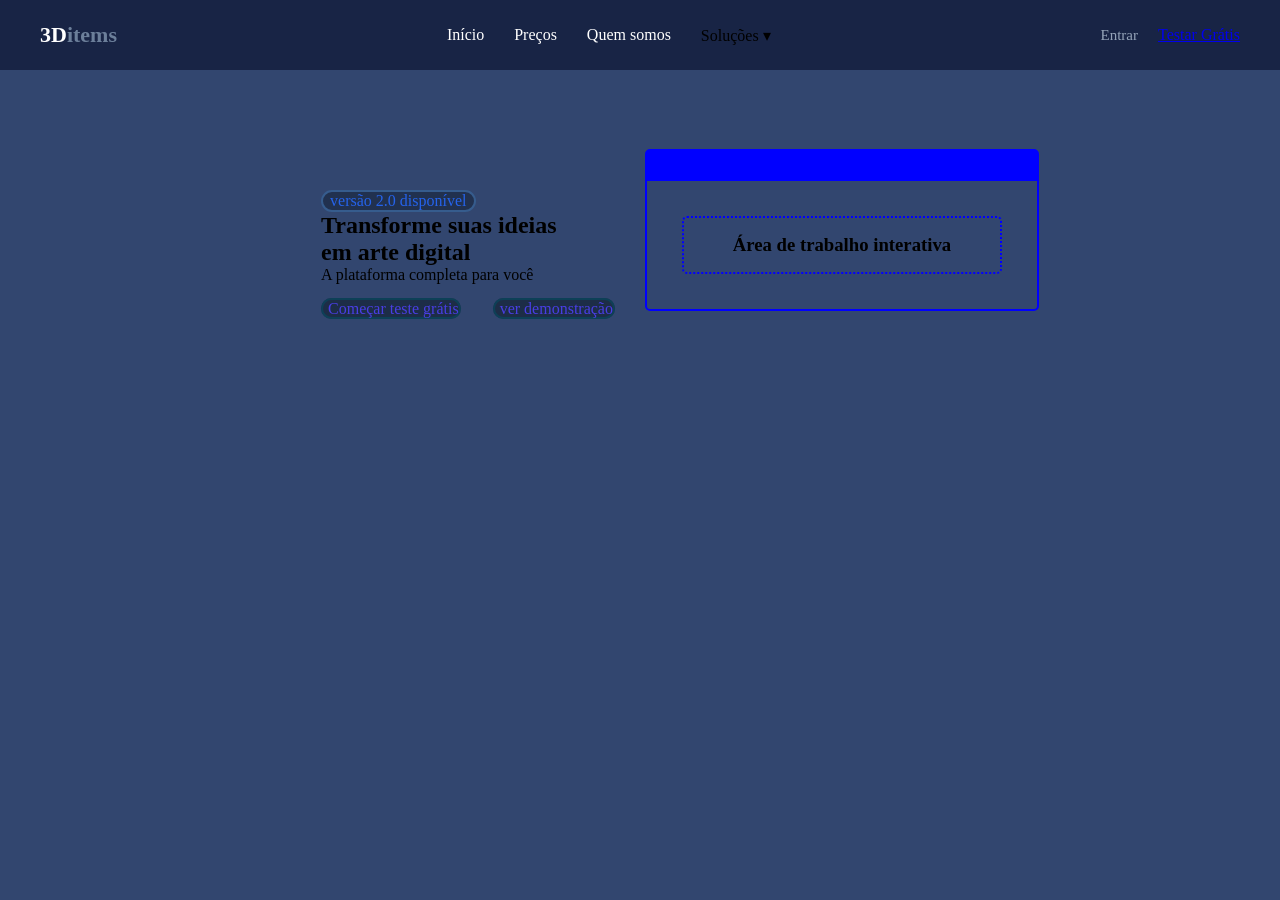
<file: index.html>
<!DOCTYPE html>
<html lang="pt-br">

<head>
  <meta charset="UTF-8">
  <meta name="viewport" content="width=device-width, initial-scale=1.0">
  <link rel="stylesheet" href="/css/style.css">
  <title>minha-primeira-lp</title>
</head>

<body>
  <!-- <div>
        <img id="banner-principal"
            src="https://i.pinimg.com/564x/9e/11/67/9e1167ef77c42cedbff9676e4fa18d15.jpg"
            alt="">
     </div>
      <div>
            <img id="divisinha" src="https://static.wikia.nocookie.net/sonys-marvel-universe/images/2/22/Venom_%28V3%29.png/revision/latest?cb=20241019153714" alt="" srcset="">
        </div>
        <div class="divisinha2">
            <p>Lorem ipsum dolor, sit amet consectetur adipisicing elit. Laudantium eligendi vitae reiciendis. Ducimus dolor tempore suscipit et ipsa dolorem fugiat animi laborum possimus, incidunt cum enim, perspiciatis veritatis, iste ex?</p>
            <button>Visualizar</button>
            
        </div> -->
  <header>
    <nav class="batata">
      <div class="logo">3D<span class=logocor>items</span></div>
      <ul class="centro">
        <li><a href="#">Início</a></li>
        <li><a href="/pages/preco.html">Preços</a></li>
        <li><a href="/pages/quemsomos.html">Quem somos</a></li>
        <li>Soluções ▾ </li>

      </ul>
      <div class="botoes-direita">
        <a href="#" class="entrar">Entrar</a>
        <a href="#" class="teste">Testar Grátis</a>
      </div>
    </nav>
  </header>

  <main>
    <section id="section1">
      <div class="div1">
        <p class="batata2">versão 2.0 disponível</p>
           <h1>Transforme suas <span class="span1">ideias</span><br> em arte digital</h1>
        <p>A plataforma completa para você </p>
        <ul class="ul1">
            <li><a href="#">Começar teste grátis</a></li>
            <li><a href="#">ver demonstração</a></li>
        </ul>
      </div>
      <div id="div2">
   
        <div class="divdadiv">
          <h3>Área de trabalho interativa</h3>
        </div>
      </div>
    </section>
    <section>
      <div>

      </div>
    </section>
    <section>
      <div>

      </div>
    </section>
  </main>
</body>

</html>
</file>
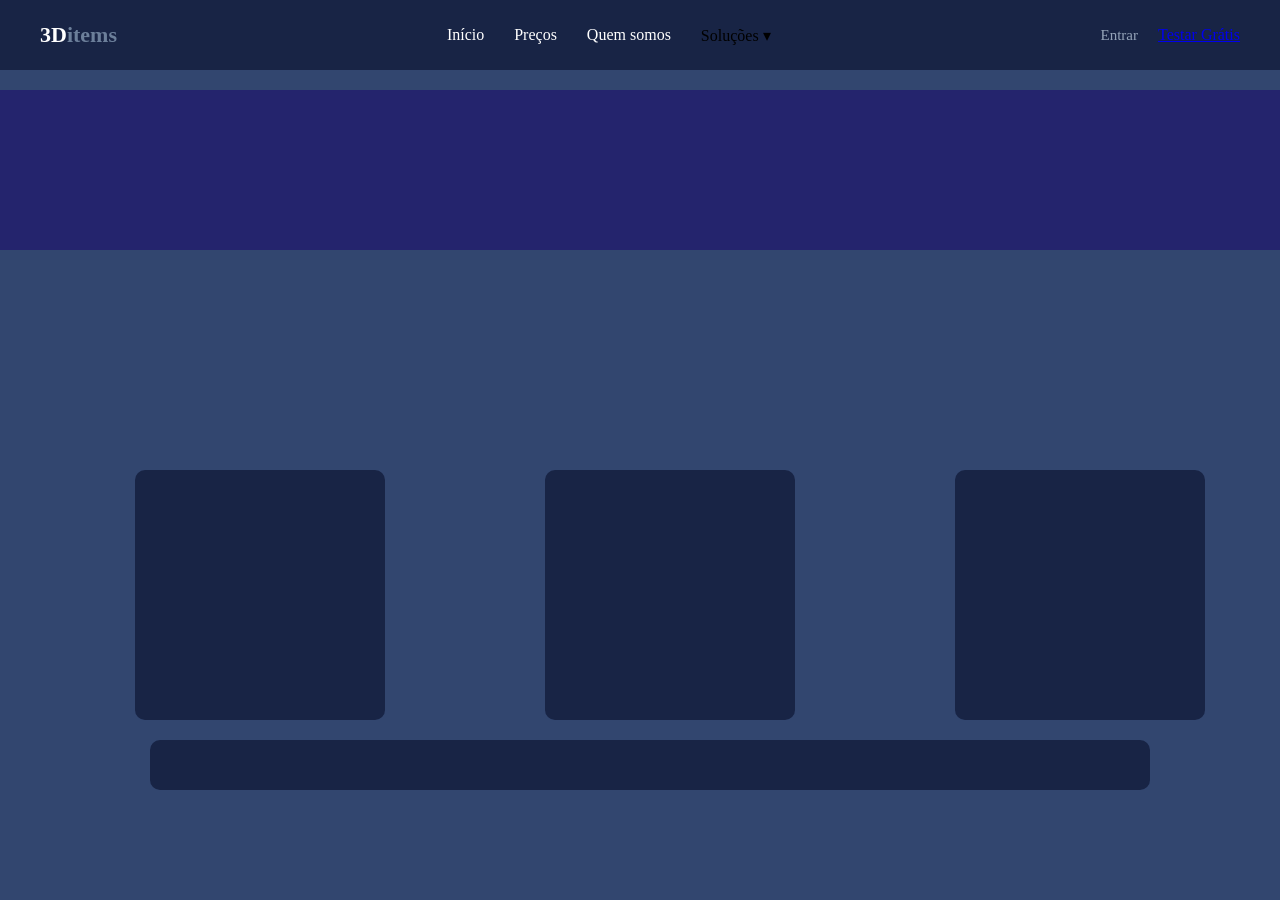
<file: pages/preco.html>
<!DOCTYPE html>
<html lang="en">
<head>
    <meta charset="UTF-8">
    <meta name="viewport" content="width=device-width, initial-scale=1.0">
    <link rel="stylesheet" href="/css/preco.css">
    <title>Document</title>
</head>
<body>
   <header>
    <nav class="batata">
      <div class="logo">3D<span class=logocor>items</span></div>
      <ul class="centro">
        <li><a href="#">Início</a></li>
        <li><a href="/pages/preco.html">Preços</a></li>
        <li><a href="/pages/quemsomos.html">Quem somos</a></li>
        <li>Soluções ▾ </li>

      </ul>
      <div class="botoes-direita">
        <a href="#" class="entrar">Entrar</a>
        <a href="#" class="teste">Testar Grátis</a>
      </div>
    </nav>
  </header>
  <main>
    <section>
        <div class="feijoada">

        </div>
    </section>
  </main>
  <footer>
    <section class="mixer">
        <div class="salada-de-frutas">
            <div class="abacaxi">
                
            </div>
            <div class="maracuja">

            </div>
            <div class="ameixa">

            </div>
        </div>
        <div class="uva">

        </div>
    </section>
  </footer>
</body>
</html>
</file>
<file: css/style.css>
* {
    margin: 0;
    padding: 0;
    box-sizing: border-box;
}  

body {
      background-color: #32466f;
    }


    .batata {
      background-color: #182445; 
      display: flex;
      align-items: center;
      justify-content: space-between;
      padding: 0 40px;
      height: 70px;
    }

    .logo {
      color: white;
      font-size: 22px;
      font-weight: bold;
    }
    .logocor{
        color: #6c7f9a;

    }

    
    .centro {
      display: flex;
      gap: 30px;
      list-style: none;
    }

    .centro li a{
      color: white;
      text-decoration: none;
    }


    .links-centro a {
      color: #94a3b8;
      text-decoration: none;
      font-size: 15px;
    }
    .links-centro a:hover {
      color: white;
    }

    
    .dropdown {
      position: relative; 
    }
    
    .dropdown-content {
      display: none; 
      position: absolute;
      top: 100%;
      left: 0;
      background-color: white;
      min-width: 220px;
      box-shadow: 0px 8px 16px rgba(0, 0, 0, 0.15);
      border-radius: 6px;
      padding: 10px 0;
      margin-top: 10px;
      list-style: none;
    }

    .dropdown-content a {
      color: #5c708e; 
      padding: 12px 20px;
      display: block;
      font-size: 14px;
    }
    .dropdown-content a:hover {
      background-color: #f1f5f9;
    }

    .dropdown:hover .dropdown-content {
      display: block;
    }

    .botoes-direita {
      display: flex;
      align-items: center;
      gap: 20px;
    }
    .entrar {
      color: #94a3b8;
      text-decoration: none;
      font-size: 15px;
    }
    .btn-entrar:hover {
      color: white;
    }
    

    #section1 {
      display: flex;
    height: 5rem;
    width:100%;
    justify-content: center;
      padding-top: 10rem;
      align-items: center;
    gap: 30px;
    }

    .batata2{
      color: #2563eb;
      border-radius: 20px;
      border: 2px solid rgb(54, 92, 141) ;
      background-color: #192841af;
      width: 155px;
      padding-left: 7px ;


    }

    .div1{
        justify-content: center;
      padding-top: 3rem;
      padding-left: 5rem;
      border-radius: 6px;  
      
    }
    .ul1{
      list-style-type: none;
      gap: 2rem;
      display: flex;
      padding-top: 1rem;
      }

      .ul1 li a{
          color: rgb(73, 62, 228);
        text-decoration: none;
        border-radius: 20px;
        border: 2px solid rgba(10, 68, 91, 0.822) ;
        background-color: #1a2940d7;
        width: 220px;
        padding-left: 5px ;
      }
    
      #div2{
      border-radius:5px ;
      border: 2px solid blue;
      padding: 35px;
      border-top-width: 2rem;
      
      }
    

      .divdadiv{
        border: 2px dotted blue;
        display: flex;
        padding: 1rem;
        width: 20rem;
        justify-content: center;
        border-radius: 5px;
        
        
      }

  

      /* display: flex;
      justify-content: center;
      flex-direction: column;
      gap: 1rem; */

  /* 
  #banner-principal{
      margin-top: 1rem;
      width: 30vw;
      height: 30vw;
      border-radius: 1rem;
  }
  #divisinha{
      margin-top: 1rem;
      width: 30vw;
      height: 30vw;
      border-radius: 1rem;
  }
  .divisinha2 p {
      background-color: blueviolet;
      
  }
</file>
<file: css/preco.css>
* {
    margin: 0;
    padding: 0;
    box-sizing: border-box;
}  

body {
      background-color: #32466f;
    }


    .batata {
      background-color: #182445; 
      display: flex;
      align-items: center;
      justify-content: space-between;
      padding: 0 40px;
      height: 70px;
    }

    .logo {
      color: white;
      font-size: 22px;
      font-weight: bold;
    }
    .logocor{
        color: #6c7f9a;

    }

    
    .centro {
      display: flex;
      gap: 30px;
      list-style: none;
    }

    .centro li a{
      color: white;
      text-decoration: none;
    }


    .links-centro a {
      color: #94a3b8;
      text-decoration: none;
      font-size: 15px;
    }
    .links-centro a:hover {
      color: white;
    }

    
    .dropdown {
      position: relative; 
    }
    
    .dropdown-content {
      display: none; 
      position: absolute;
      top: 100%;
      left: 0;
      background-color: white;
      min-width: 220px;
      box-shadow: 0px 8px 16px rgba(0, 0, 0, 0.15);
      border-radius: 6px;
      padding: 10px 0;
      margin-top: 10px;
      list-style: none;
    }

    .dropdown-content a {
      color: #5c708e; 
      padding: 12px 20px;
      display: block;
      font-size: 14px;
    }
    .dropdown-content a:hover {
      background-color: #f1f5f9;
    }

    .dropdown:hover .dropdown-content {
      display: block;
    }

    .botoes-direita {
      display: flex;
      align-items: center;
      gap: 20px;
    }
    .entrar {
      color: #94a3b8;
      text-decoration: none;
      font-size: 15px;
    }
    .btn-entrar:hover {
      color: white;
    }  

    #section1 {
      display: flex;
    height: 5rem;
    width:100%;
    justify-content: center;
      padding-top: 10rem;
      align-items: center;
    gap: 30px;
    }

    .batata2{
      color: #2563eb;
      border-radius: 20px;
      border: 2px solid rgb(54, 92, 141) ;
      background-color: #192841af;
      width: 155px;
      padding-left: 7px ;


    }

    .div1{
        justify-content: center;
      padding-top: 3rem;
      padding-left: 5rem;
      border-radius: 6px;  
      
    }
    .ul1{
      list-style-type: none;
      gap: 2rem;
      display: flex;
      padding-top: 1rem;
    }

    .ul1 li a{
         color: rgb(73, 62, 228);
      text-decoration: none;
      border-radius: 20px;
      border: 2px solid rgba(10, 68, 91, 0.822) ;
      background-color: #1a2940d7;
      width: 220px;
      padding-left: 5px ;
    }
   
    #div2{
    border-radius:5px ;
    border: 2px solid blue;
    padding: 35px;
    border-top-width: 2rem;
    
    }
  

    .divdadiv{
      border: 2px dotted blue;
      display: flex;
      padding: 1rem;
      width: 20rem;
      justify-content: center;
      border-radius: 5px;
    }
    .feijoada{
     display: flex;
     background-color:rgb(36, 36, 109) ;
     border-radius:20px solid rgb(73, 73, 164) ;
     padding:5rem;
    margin-top: 20px;
    
    .mixer{
        background-color:rgb(43, 43, 90) ;
        border-radius:20px solid rgb(73, 73, 164) ;
        
    }

    }
    .salada-de-frutas{
    display: flex;
    padding:20px;
    margin-top: 200px; 
    gap: 10rem;
    padding-left: 5rem;
    justify-content: center;
    }
    .abacaxi{
    width: 250px;
    height: 250px;
    background-color: #182445;
    padding-left: 5rem;
    border-radius: 10px;
   
    }
    
    .maracuja{
    width: 250px;
    height: 250px;
    background-color: #182445;
    padding-left: 5rem;
    border-radius: 10px;
    }

    .ameixa{
    width: 250px;
    height: 250px;
    background-color: #182445;
    padding-left: 5rem;
    border-radius: 10px;
    }

    .uva{
    width: 1000px;
    height:50px;
    background-color: #182445;
    padding-left: 5rem;
    border-radius: 10px;
    margin-left: 150px;
    margin-bottom: 30px;
    }
</file>
